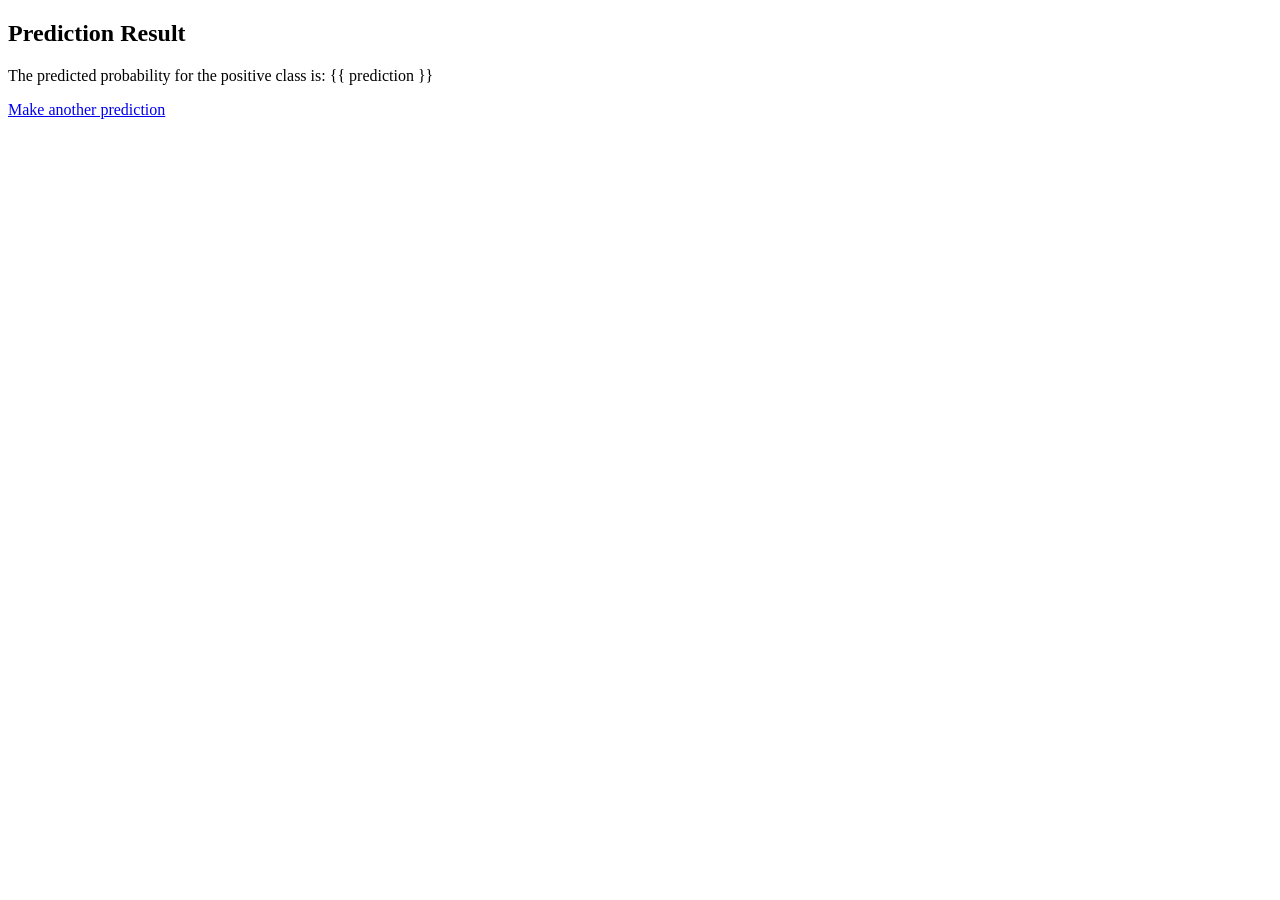
<file: templates/result.html>
<!DOCTYPE html>
<html lang="en">
<head>
    <meta charset="UTF-8">
    <meta name="viewport" content="width=device-width, initial-scale=1.0">
    <title>Prediction Result</title>
</head>
<body>
    <h2>Prediction Result</h2>
    <p>The predicted probability for the positive class is: {{ prediction }}</p>
    <a href="/">Make another prediction</a>
</body>
</html>
</file>
